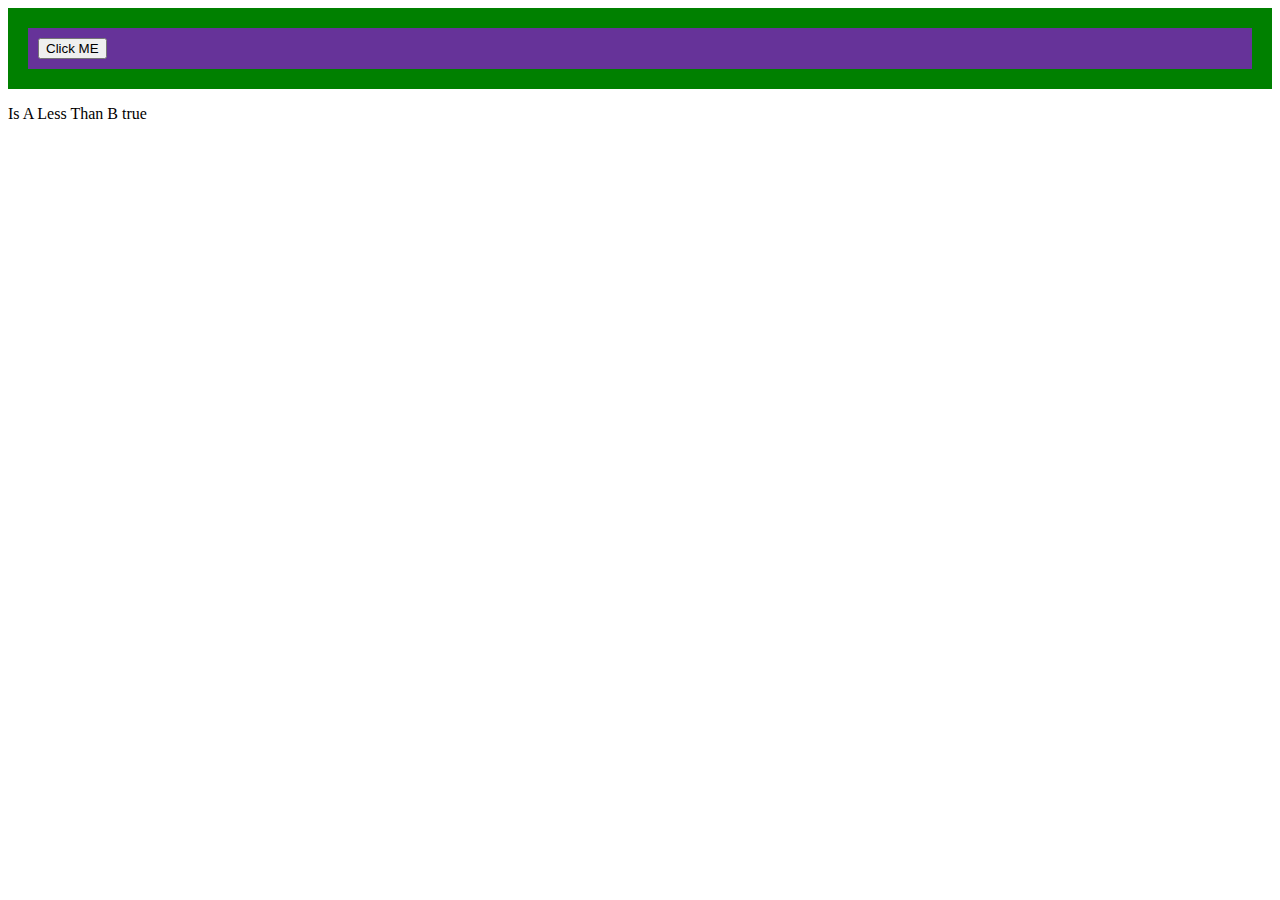
<file: index.html>
<!DOCTYPE html>
<html lang="en">
<head>
    <meta charset="UTF-8">
    <meta name="viewport" content="width=device-width, initial-scale=1.0">
    <title>Recap Js </title>
    <link rel="stylesheet" href="style.css">
    <script defer src="first.js"></script>
</head>
<body>
    
    <div>
        <div id="parent">
            <div id="child">
               <button id="btn">Click ME</button>
            </div>
        </div>
    </div>
    <p id="demo">Value Check A And B </p>
    <script>
        const text1 = 'A';
        const text2 = 'B';
        const result = text1 < text2;
        document.getElementById('demo').innerHTML = 'Is A Less Than B ' + result; 
    </script>

</body>
</html>
</file>
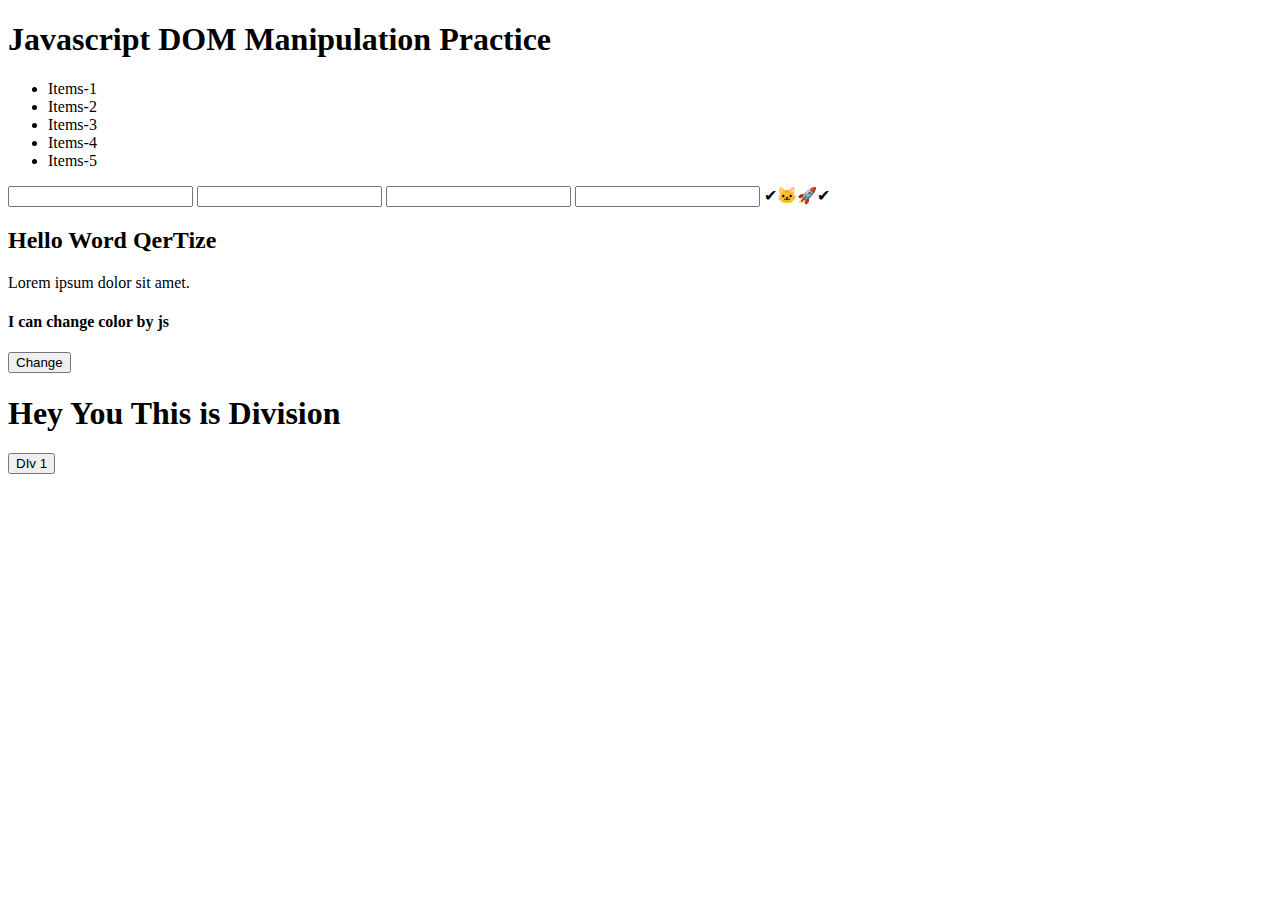
<file: class-41/index.html>
<!DOCTYPE html>
<html lang="en">
<head>
    <meta charset="UTF-8">
    <meta name="viewport" content="width=device-width, initial-scale=1.0">
    <title>JS Dom Manipulation</title>
    <script defer src="./js/app.js"></script>
</head>
<body>
    

    <h1 id="heading">Javascript DOM Manipulation Practice</h1>

    <ul>
        <li class="items">Items-1</li>
        <li class="items">Items-2</li>
        <li class="items">Items-3</li>
        <li class="items">Items-4</li>
        <li class="items">Items-5</li>
    </ul>

    <input type="text" name="firstName">
    <input type="text" name="firstName">
    <input type="text" name="firstName">
    <input type="text" name="lastName">
    <!-- Repeat Practice  -->
    ✔🐱‍🚀✔
    <h2 id="heding2">Hello Word QerTize</h2>
    <p class="pera">Lorem ipsum dolor sit amet.</p>

    <h4 id="colorChange">I can change color by js </h4>
    <button onclick="myFunc()">Change</button>

    <div id="divChange1">
        <h1>Hey You This is Division </h1>
    </div>
    <button onclick="divChange1()">DIv 1</button>

</body>
</html>
</file>
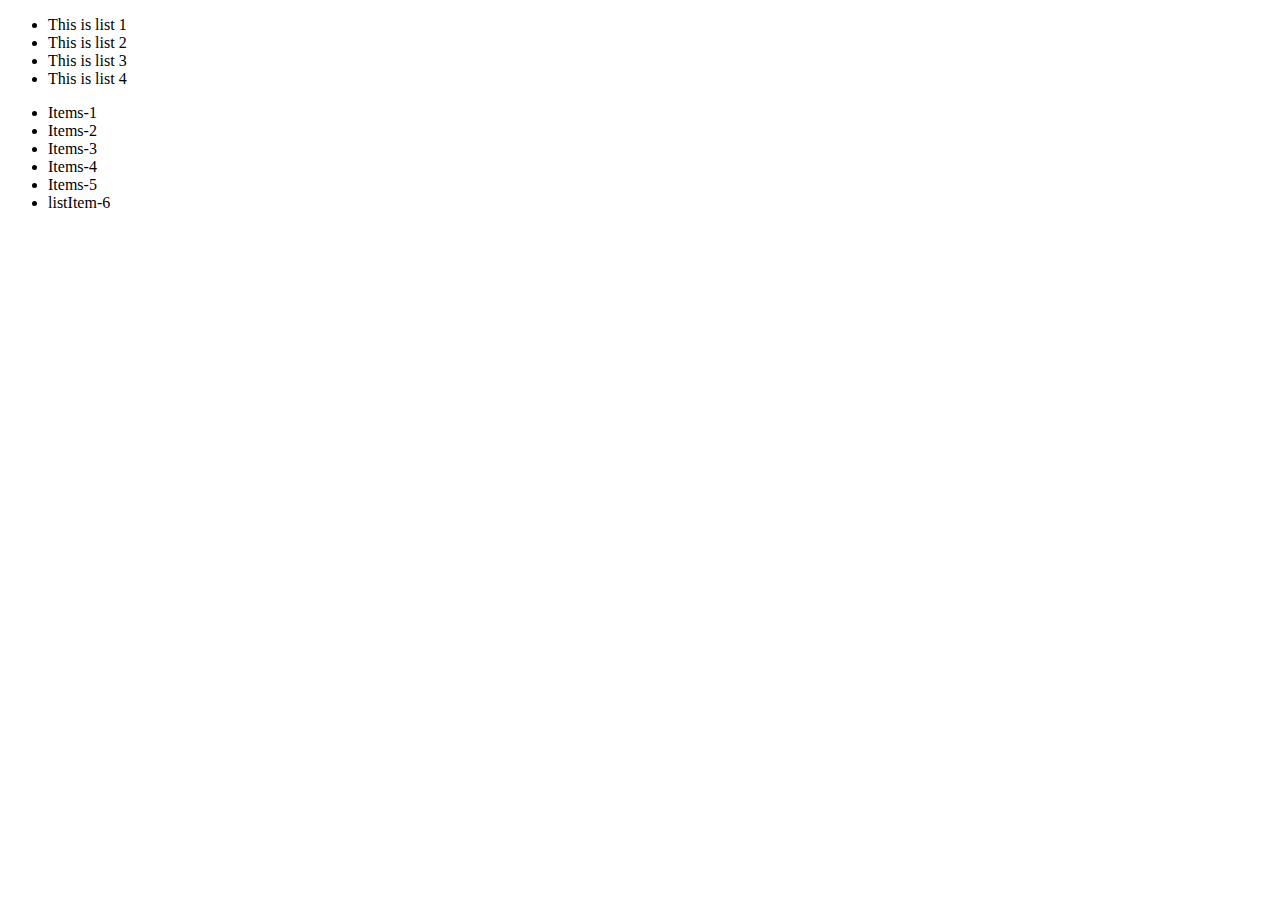
<file: class-42/index.html>
<!DOCTYPE html>
<html lang="en">
<head>
    <meta charset="UTF-8">
    <meta name="viewport" content="width=device-width, initial-scale=1.0">
    <title>Class 42 Recap</title>
    <script defer src="./js/app.js"></script>
</head>
<body>
    
<!-- JS querySelector  -->

<ul>
    <li>This is list 1 </li>
    <li>This is list 2 </li>
    <li>This is list 3 </li>
    <li>This is list 4 </li>
</ul>


<div class="parent">
    <div class="child">
        <ul class="list">
            <li class="item">Items-1</li>
            <li class="item">Items-2</li>
            <li class="item3">Items-3</li>
            <li class="item">Items-4</li>
            <li class="item">Items-5</li>
        </ul>
    </div>
</div>

</body>
</html>
</file>
<file: style.css>
#parent{
    background-color: green;
    padding: 20px;
}
#child{
    background-color: rebeccapurple;
    padding: 10px;
}
</file>
